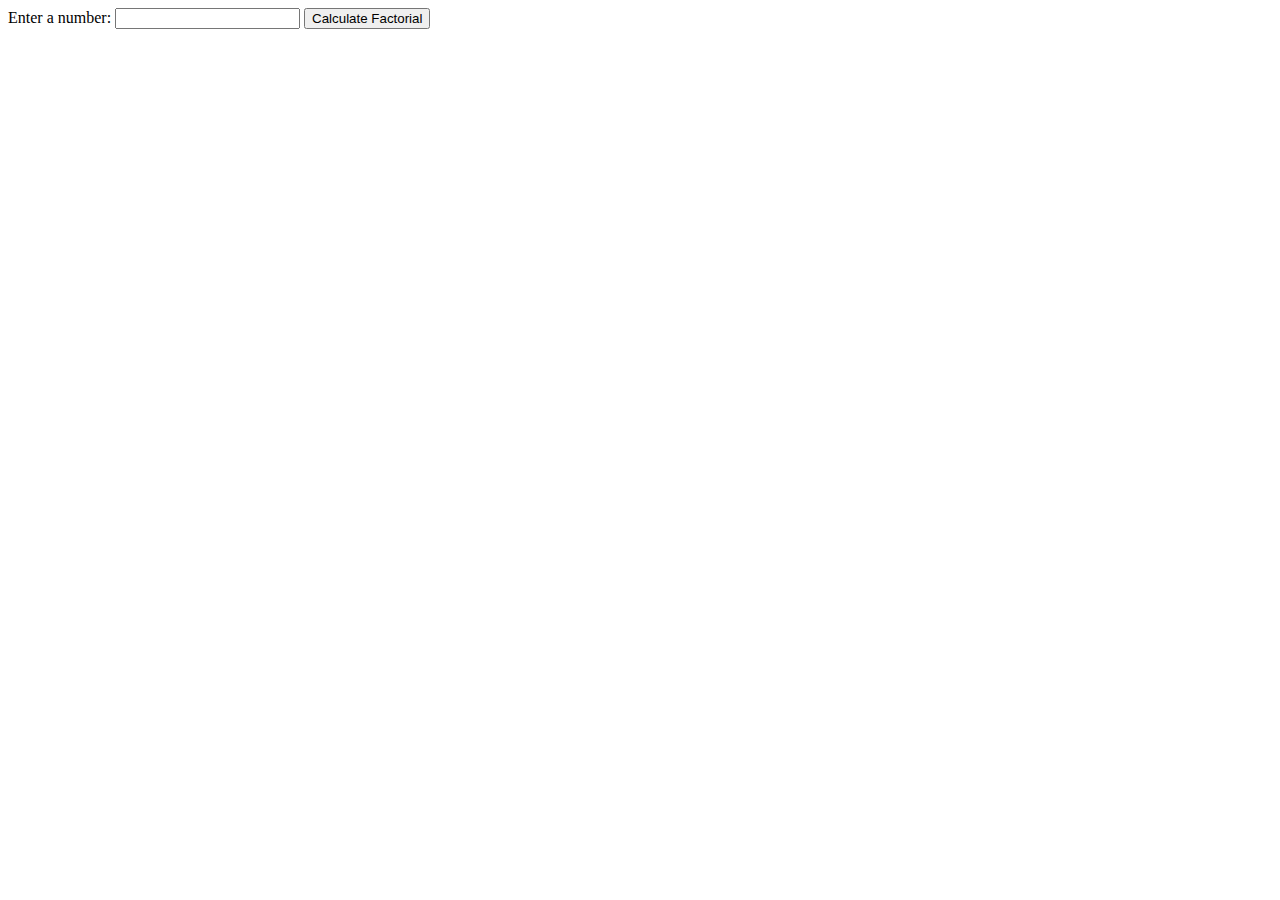
<file: test/index.html>
<!DOCTYPE html>
<html>
<body>
  <label>Enter a number: </label>
  <input type="number" id="numInput">
  <button onclick="calculateFactorial()">Calculate Factorial</button>
  <p id="result"></p>

  <script>
    function factorial(n) {
      if (n === 0 || n === 1) return 1;
      return n * factorial(n - 1);
    }

    function calculateFactorial() {
      const num = parseInt(document.getElementById("numInput").value);
      const result = factorial(num);
      document.getElementById("result").innerText = "Factorial: " + result;
    }
  </script>
</body>
</html>
</file>
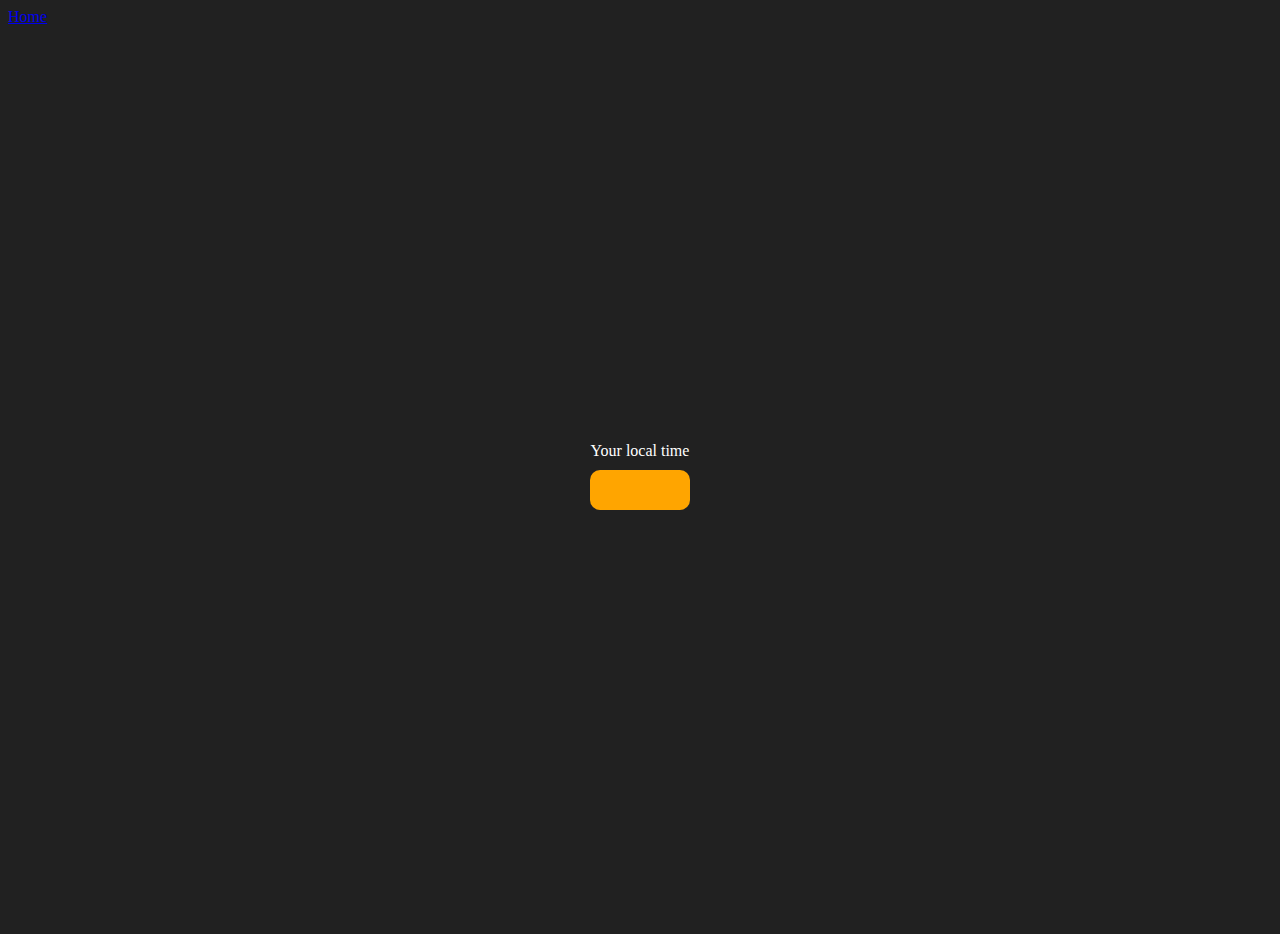
<file: Basic_Project/Digital_clock/index.html>
<!DOCTYPE html>
<html lang="en">
  <head>
    <meta charset="UTF-8" />
    <meta name="viewport" content="width=device-width, initial-scale=1.0" />
    <meta http-equiv="X-UA-Compatible" content="ie=edge" />
    <link rel="stylesheet" type="text/css" href="../styles.css" />
    <link rel="stylesheet" href="style.css" />
    <title>Your Local Time</title>
    
  </head>
  <body>
    <nav>
      <a href="/" aria-current="page">Home</a>
    </nav>
    <div class="center">
      <div id="banner"><span>Your local time</span></div>
      <div id="clock"></div>
    </div>
    <script src="index.js"></script>
  </body>
</html>
</file>
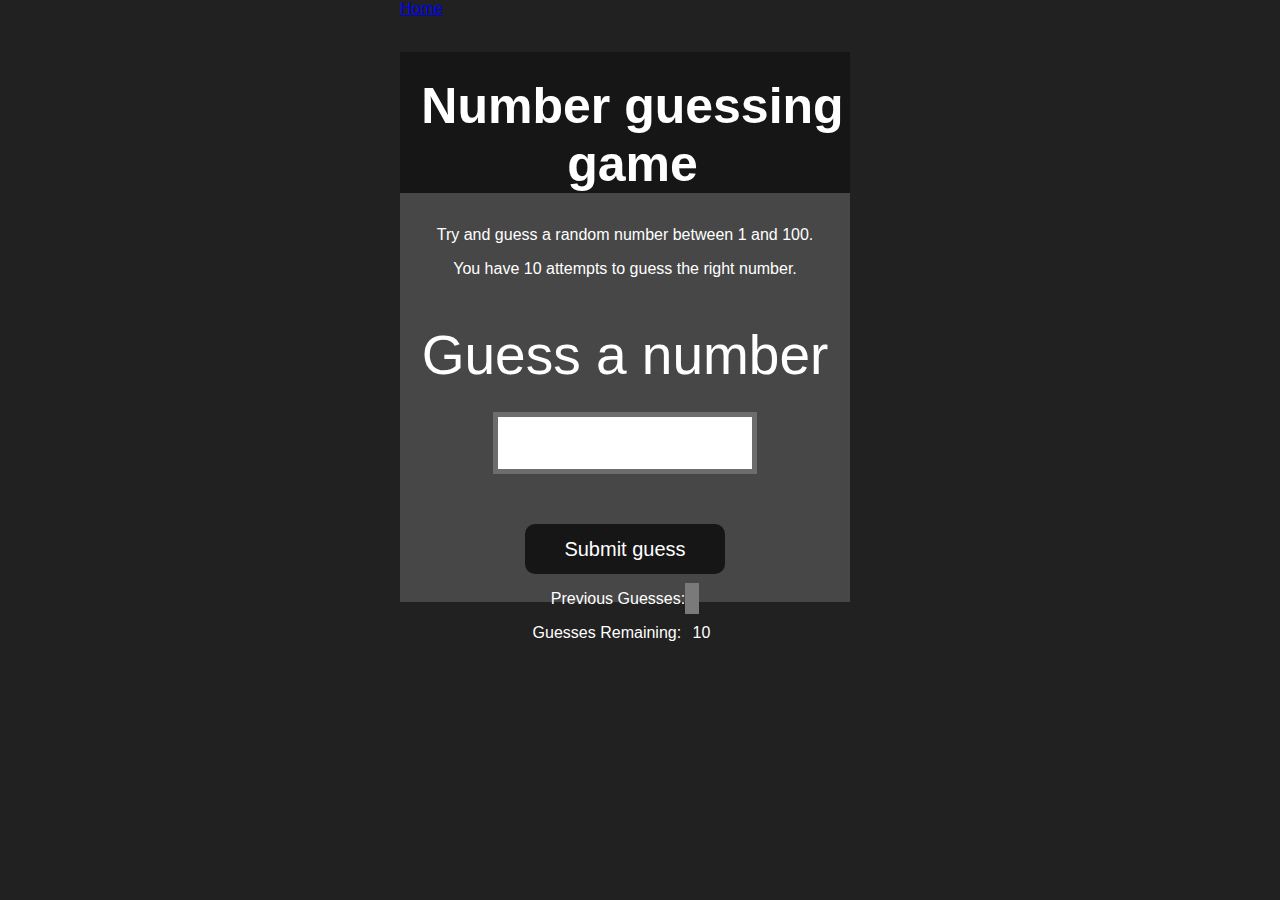
<file: Basic_Project/Guess_Number/index.html>
<!DOCTYPE html>
<html lang="en">
<head>
    <meta charset="UTF-8">
    <meta name="viewport" content="width=device-width, initial-scale=1.0">
    <meta http-equiv="X-UA-Compatible" content="ie=edge">
    <title>Number Guessing Game</title>
    <link rel="stylesheet" href="style.css">
    <link rel="stylesheet" href="../styles.css">
</head>
<body style="background-color:#212121; color:#fff;">
  <nav>
    <a href="/" aria-current="page">Home</a>
  </nav>
    
    <div id="wrapper">
      <h1>Number guessing game</h1>
    <p>Try and guess a random number between 1 and 100.</p>
    <p>You have 10 attempts to guess the right number.</p>
    </br>
        <form class="form">
            <label2 for="guessField" id="guess">Guess a number</label>
            <input type="text" id="guessField" class="guessField">
            <input type="submit" id="subt" value="Submit guess" class="guessSubmit">
        </form>

        <div class="resultParas">
            <p >Previous Guesses: <span class="guesses"></span></p>
            <p >Guesses Remaining: <span class="lastResult">10</span></p>
            <p class="lowOrHi"></p>
        </div>
    </div>
    <script src="index.js"></script>
</body>
</html>
</file>
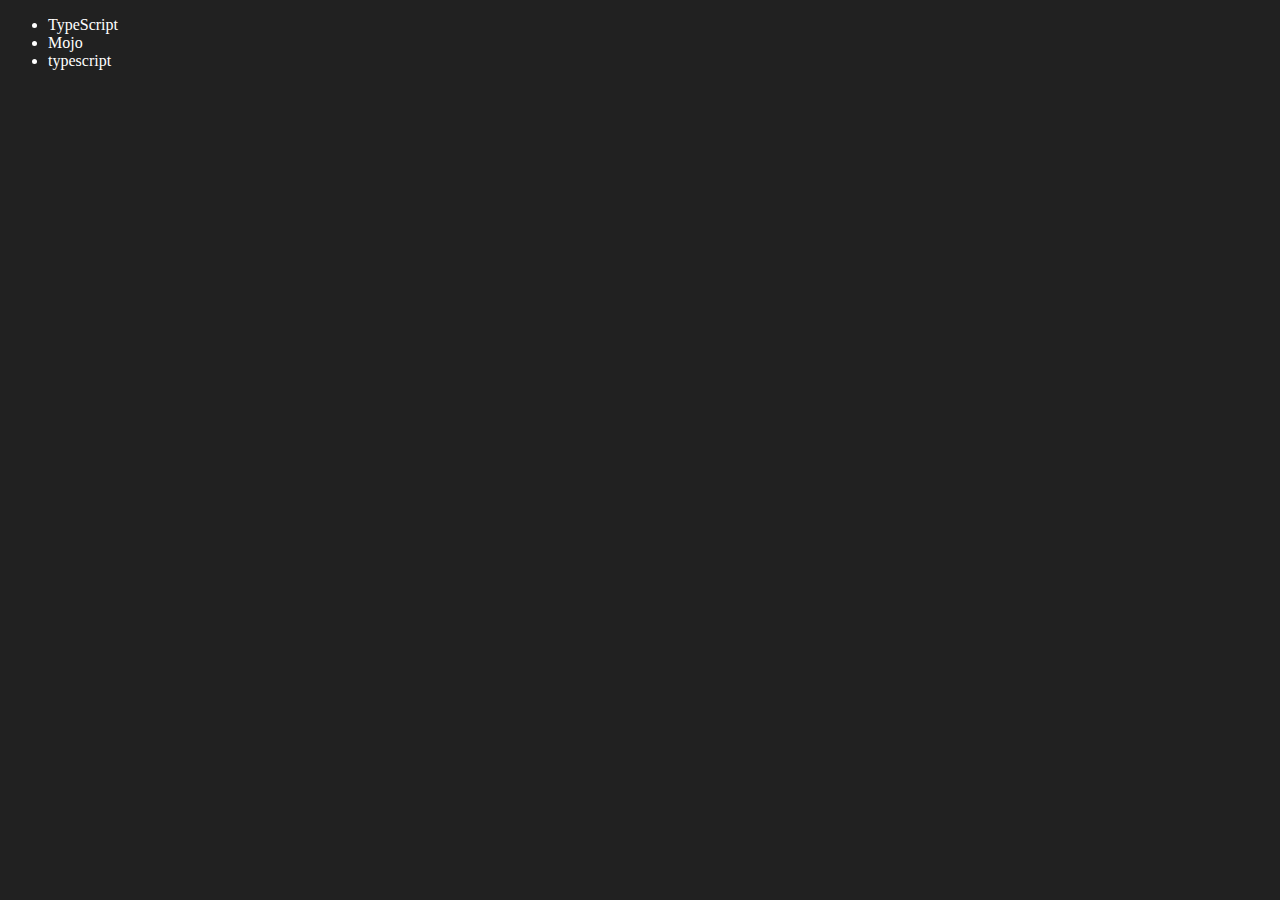
<file: DOM/four.html>
<!DOCTYPE html>
<html lang="en">
<head>
    <meta charset="UTF-8">
    <meta http-equiv="X-UA-Compatible" content="IE=edge">
    <meta name="viewport" content="width=device-width, initial-scale=1.0">
    <title>Javascript | DOM</title>
</head>
<body style="background-color: #212121; color: #fff;">
    <ul class="language">
        <li>Javascript</li>
    </ul>
</body>
<script>
    function addLanguage(langName){
        const li = document.createElement('li');
        li.innerHTML = `${langName}`
        document.querySelector('.language').appendChild(li)
    }
    addLanguage("python")
    addLanguage("typescript")

    function addOptiLanguage(langName){
        const li = document.createElement("li");
        li.appendChild(document.createTextNode(langName))
        document.querySelector('.language').appendChild(li)
    }
    addOptiLanguage('golang')

    //Edit
    const secondLang = document.querySelector("li:nth-child(2)")
    // console.log(secondLang);
    // secondLang.innerHTML = "mojo"
    const newli = document.createElement('li')
    newli.textContent = "Mojo"
    secondLang.replaceWith(newli)

    //edit
    const firstLang = document.querySelector("li:first-child")
    firstLang.outerHTML = '<li>TypeScript</li>'

    // remove
    const lastLang = document.querySelector("li:last-child")
    lastLang.remove()


</script>
</html>
</file>
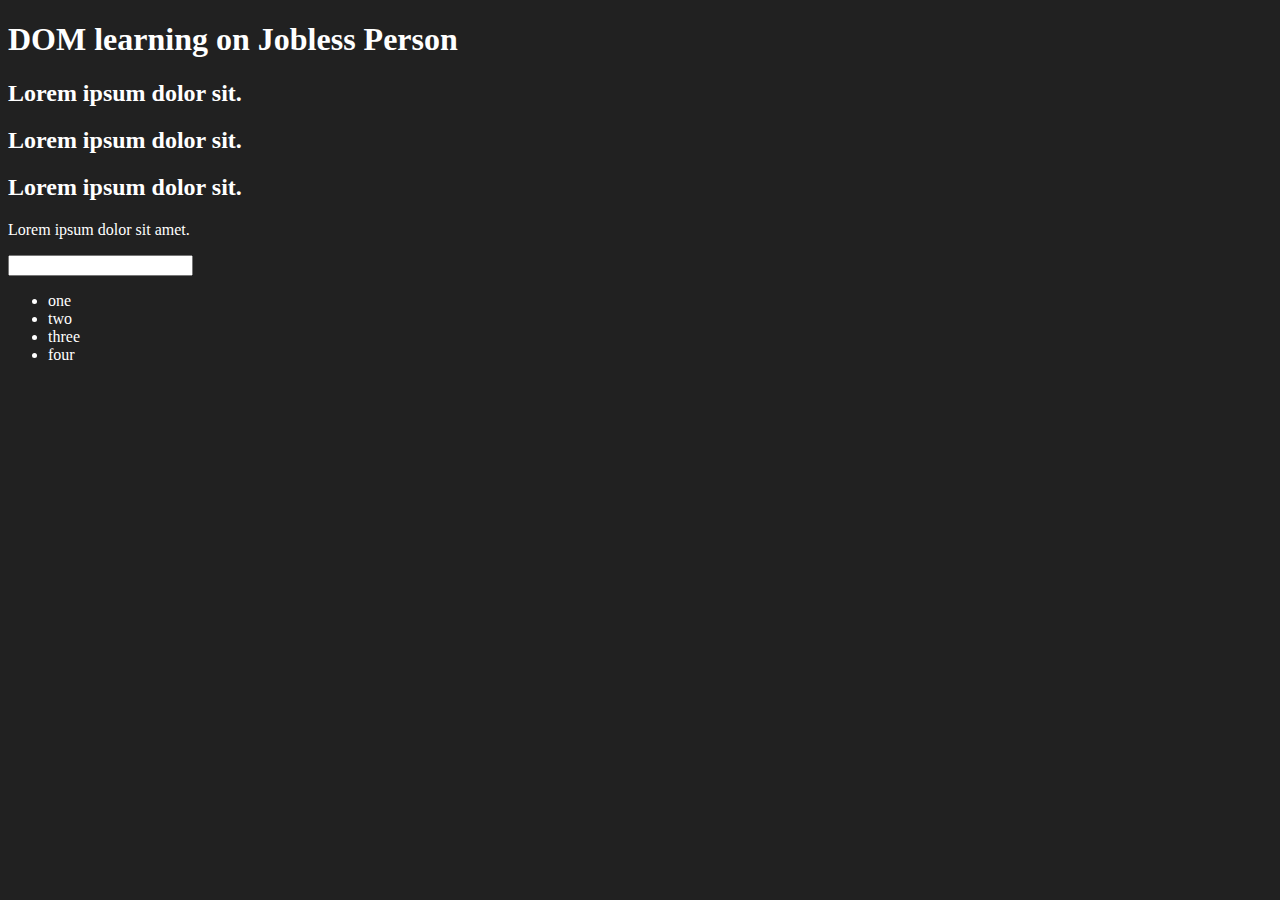
<file: DOM/one.html>
<!DOCTYPE html>
<html lang="en">
<head>
    <meta charset="UTF-8">
    
    <title>DOM learning</title>
    <style>
        .bg-black{
            background-color: #212121;
            color: #fff;
        }
    </style>
</head>
<body class="bg-black">
    <div >
        <h1  id="title" class="heading">DOM learning on Jobless Person <span style="display: none;">test text</span></h1>
        <h2>Lorem ipsum dolor sit.</h2>
        <h2>Lorem ipsum dolor sit.</h2>
        <h2>Lorem ipsum dolor sit.</h2>
        <p>Lorem ipsum dolor sit amet.</p>
        <input type="password" name="" id="">

        <ul>
            <li class="list-item">one</li>
            <li class="list-item">two</li>
            <li class="list-item">three</li>
            <li class="list-item">four</li>
        </ul>
    </div>
</body>
</html>
</file>
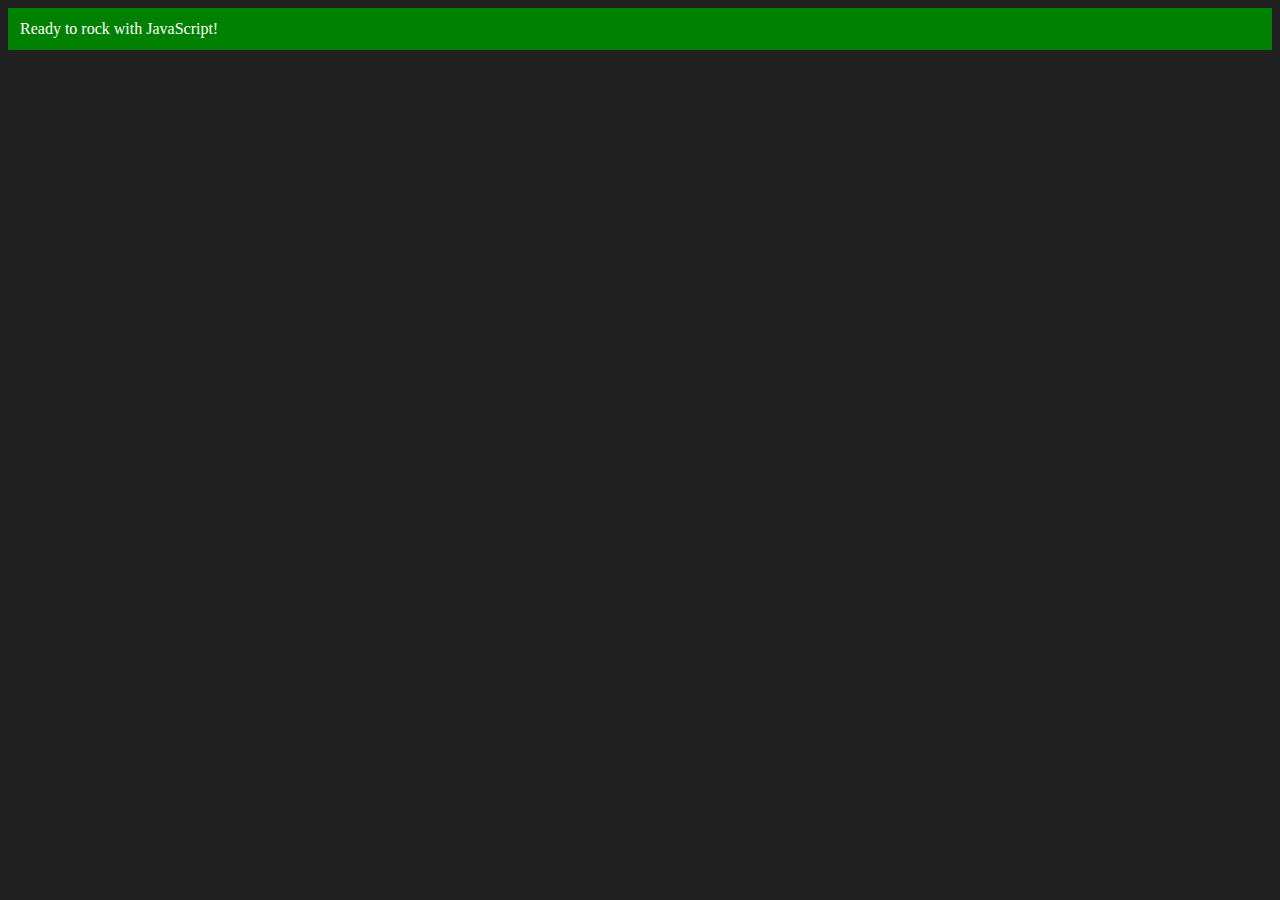
<file: DOM/three.html>
<!DOCTYPE html>
<html lang="en">
<head>
    <meta charset="UTF-8">
    <meta http-equiv="X-UA-Compatible" content="IE=edge">
    <meta name="viewport" content="width=device-width, initial-scale=1.0">
    <title>JavaScript </title>
</head>
<body style="background-color: #212121; color: #fff;">
    
</body>
<script>
    const div = document.createElement('div')
    console.log(div);
    div.className = 'main'
    div.id = Math.round(Math.random() * 10 + 1)
    div.setAttribute("title", "generated title")
    div.style.backgroundColor = "green"
    div.style.padding = "12px"

    // div.innerText = "Ready to rock with JavaScript!"
    const addText = document.createTextNode("Ready to rock with JavaScript!")
    div.appendChild(addText)

    document.body.appendChild(div)
</script>
</html>
</file>
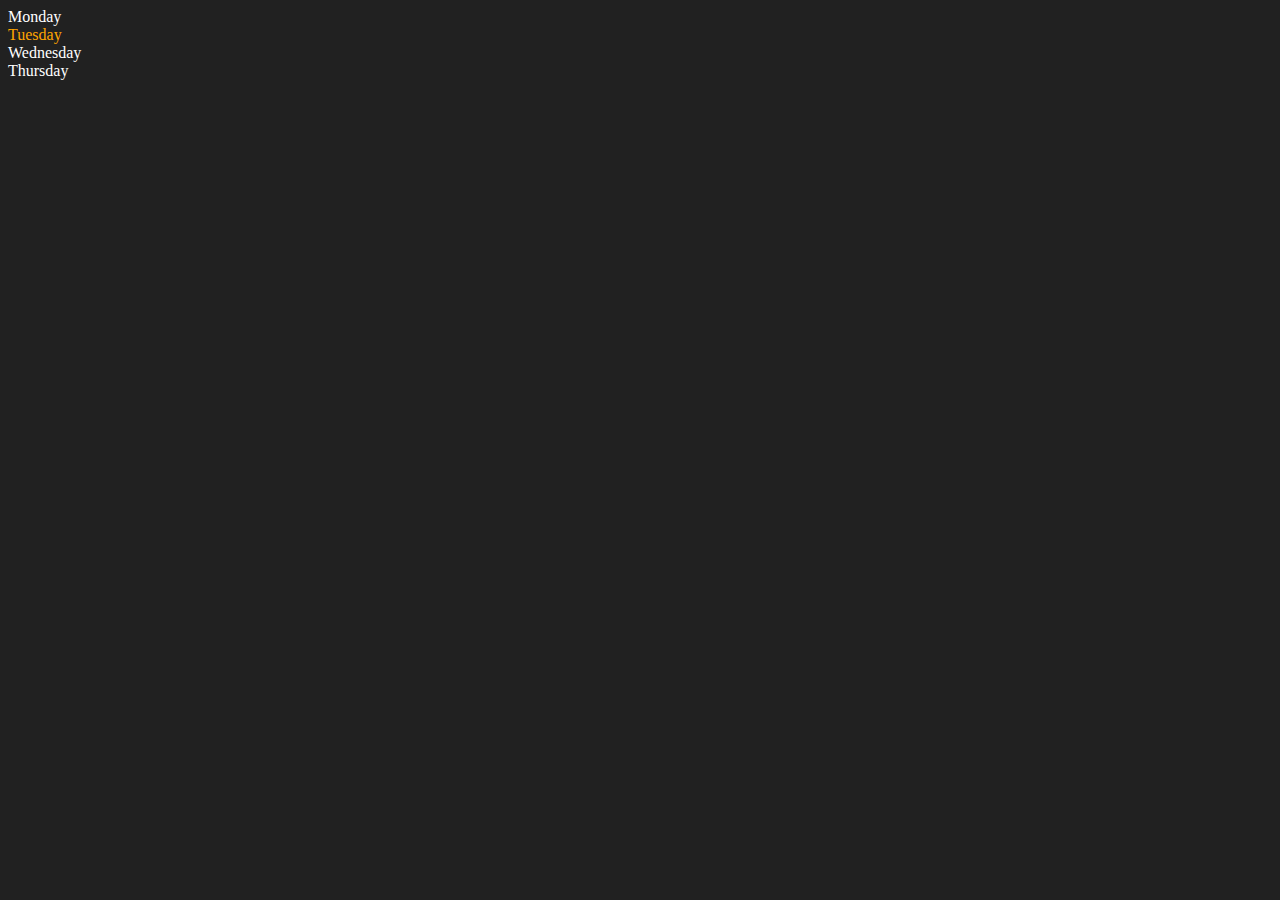
<file: DOM/two.html>
<!DOCTYPE html>
<html lang="en">
<head>
    <meta charset="UTF-8">
    <meta http-equiv="X-UA-Compatible" content="IE=edge">
    <meta name="viewport" content="width=device-width, initial-scale=1.0">
    <title>DOM | Chai aur code</title>
</head>
<body style="background-color: #212121; color: #fff;">
    <div class="parent">
        <!-- this is a comment -->
        <div class="day">Monday</div>
        <div class="day">Tuesday</div>
        <div class="day">Wednesday</div>
        <div class="day">Thursday</div>
    </div>
</body>
<script>
    const parent = document.querySelector('.parent')
    // console.log(parent);
    // console.log(parent.children);
    // console.log(parent.children[1].innerHTML);

    // for (let i = 0; i < parent.children.length; i++) {
    //      console.log(parent.children[i].innerHTML);
        
    //  }
    parent.children[1].style.color = "orange"
    // console.log(parent.firstElementChild);
    // console.log(parent.lastElementChild);

    const dayOne = document.querySelector('.day')
    // console.log(dayOne);
    // console.log(dayOne.parentElement);
    // console.log(dayOne.nextElementSibling);

    console.log("NODES: ", parent.childNodes);
</script>
</html>
</file>
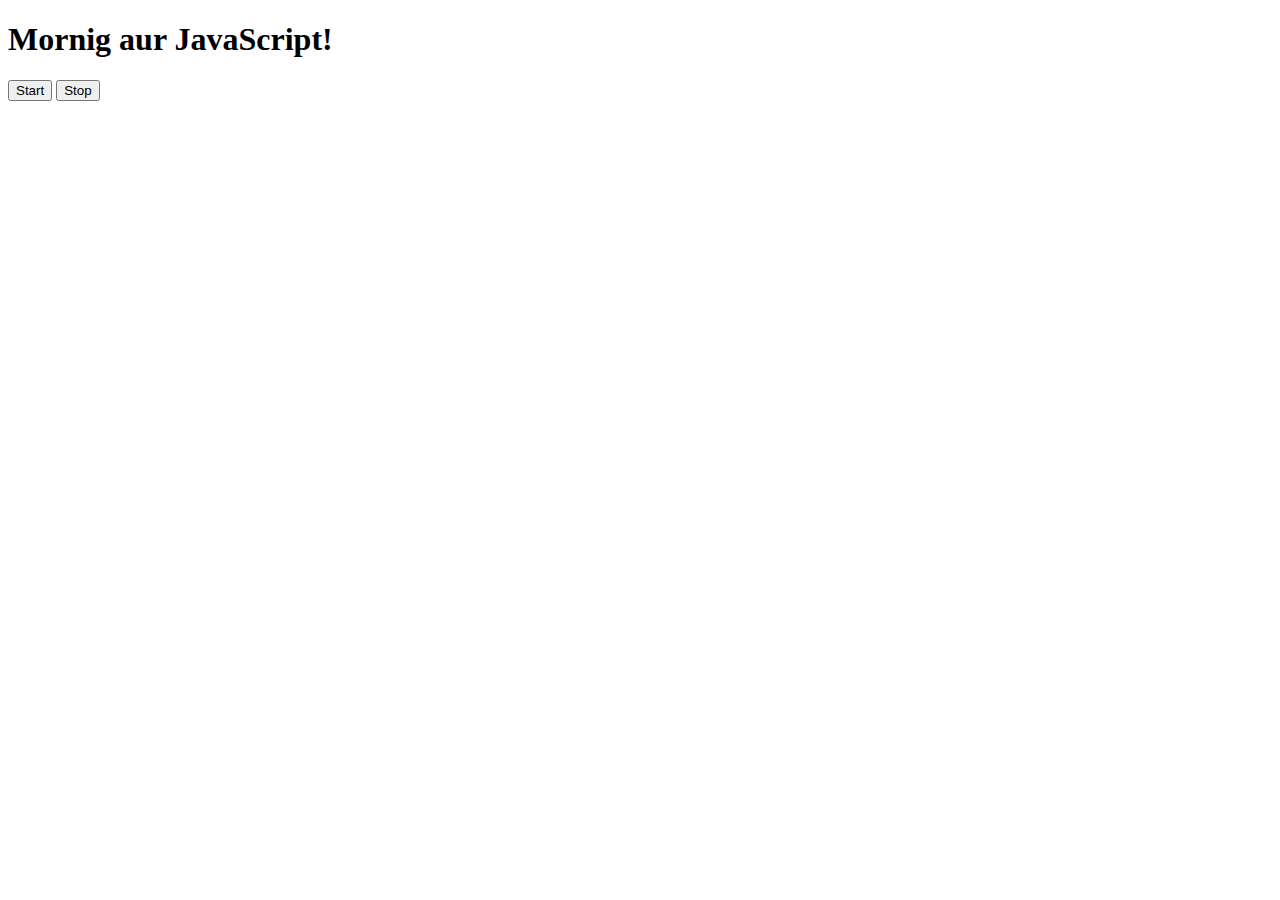
<file: events/three.html>
<!DOCTYPE html>
<html lang="en">
<head>
    <meta charset="UTF-8">
    <meta name="viewport" content="width=device-width, initial-scale=1.0">
    <title>Document</title>
</head>
<body>
    <h1>Mornig aur JavaScript!</h1>
    <button id="start">Start</button>
    <button id="stop">Stop</button>
</body>
<script>
    const sayDate = function(){
        console.log(str, Date.now());
    }

    const intervalId = setInterval(sayDate, 1000, "hi")

    clearInterval(intervalId)
</script>
</html>
</file>
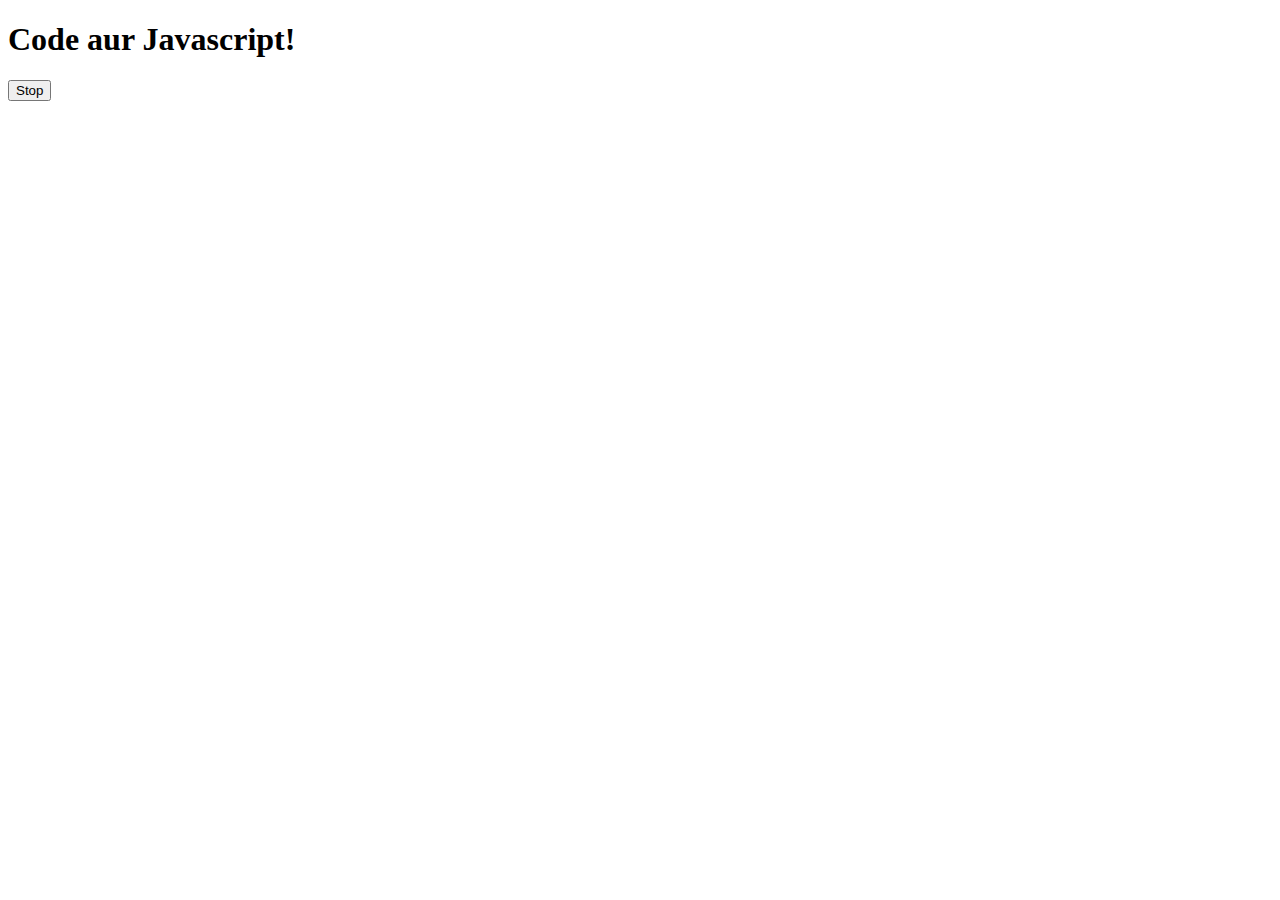
<file: events/two.html>
<!DOCTYPE html>
<html lang="en">
<head>
    <meta charset="UTF-8">
    <meta name="viewport" content="width=device-width, initial-scale=1.0">
    <title>Document</title>
</head>
<body>
    <h1>Code aur Javascript!</h1>
    <button id="stop">Stop</button>
</body>
<script>
    const sayGaurav = function(){
        console.log("Gaurav");
    }
    const changeText = function(){
    document.querySelector('h1').
    innerHTML = "Ready to rock with JavaScript!"
    }

    const changeMe = setTimeout(changeText, 2000);

    document.querySelector('#stop').
    addEventListener('click', function(){
        clearTimeout(changeMe)
        console.log("STOPPED    ")
    })

    setTimeout(sayGaurav, 2000)
</script>
</html>
</file>
<file: Basic_Project/styles.css>
.container {
  width: 575px;
  height: 825px;

  background-color: #797978;
  padding-left: 30px;
}
#height,
#weight {
  width: 150px;
  height: 25px;
  margin-top: 30px;
}

#weight-guide {
  margin-left: 75px;
  margin-top: 25px;
}

#results {
  font-size: 35px;
  margin-left: 90px;
  margin-top: 20px;
  color: rgb(241, 241, 241);
}

button {
  width: 150px;
  height: 35px;
  margin-left: 90px;
  margin-top: 25px;
  background-color: #fff;
  padding: 1px 30px;
  border-radius: 8px;
  color: #212121;
  text-decoration: none;
  border: 2px solid #212121;

  font-size: 25px;
}

h1 {
  padding-left: 15px;
  padding-top: 25px;
  
}
</file>
<file: Basic_Project/Digital_clock/style.css>
body {
    background-color: #212121;
    color: #fff;   
}

.center {
display: flex;
        height: 100vh;
        justify-content: center;
        align-items: center;
        flex-direction: column;
}
#clock {
        font-size: 40px;
        background-color: orange;
        padding: 20px 50px;
        margin-top: 10px;
        border-radius: 10px;
}
</file>
<file: Basic_Project/Guess_Number/style.css>
html {
  font-family: sans-serif;
}

body {
  width: 300px;
  max-width: 750px;
  min-width: 480px;
  margin: 0 auto;
  background-color: #212121;
}

.lastResult {
  color: white;
  padding: 7px;
}

.guesses {
  color: white;
  padding: 7px;
}

button {
  background-color: #141414;
  color: #fff;
  width: 250px;
  height: 50px;
  border-radius: 25px;
  font-size: 30px;
  border-style: none;
  margin-top: 30px;
  /* margin-left: 50px; */
}

#subt {
  background-color: #161616;
  color: #ffffff;
  width: 200px;
  height: 50px;
  border-radius: 10px;
  font-size: 20px;
  border-style: none;
  margin-top: 50px;
  /* margin-left: 75px; */
}

#guessField {
  color: #000;
  width: 250px;
  height: 50px;
  font-size: 30px;
  border-style: none;
  margin-top: 25px;

  /* margin-left: 50px; */
  border: 5px solid #6c6d6d;
  text-align: center;
}

#guess {
  font-size: 55px;
  /* margin-left: 90px; */
  margin-top: 120px;
  color: #fff;
}

.guesses {
  background-color: #7a7a7a;
}

#wrapper {
  box-sizing: border-box;
  text-align: center;
  width: 450px;
  height: 550px;
  background-color: #474747;
  color: #fff;
  font-size: 25px;
}

h1 {
  background-color: #161616;

  color: #fff;
  text-align: center;
}

p {
  font-size: 16px;
  text-align: center;
}
</file>
